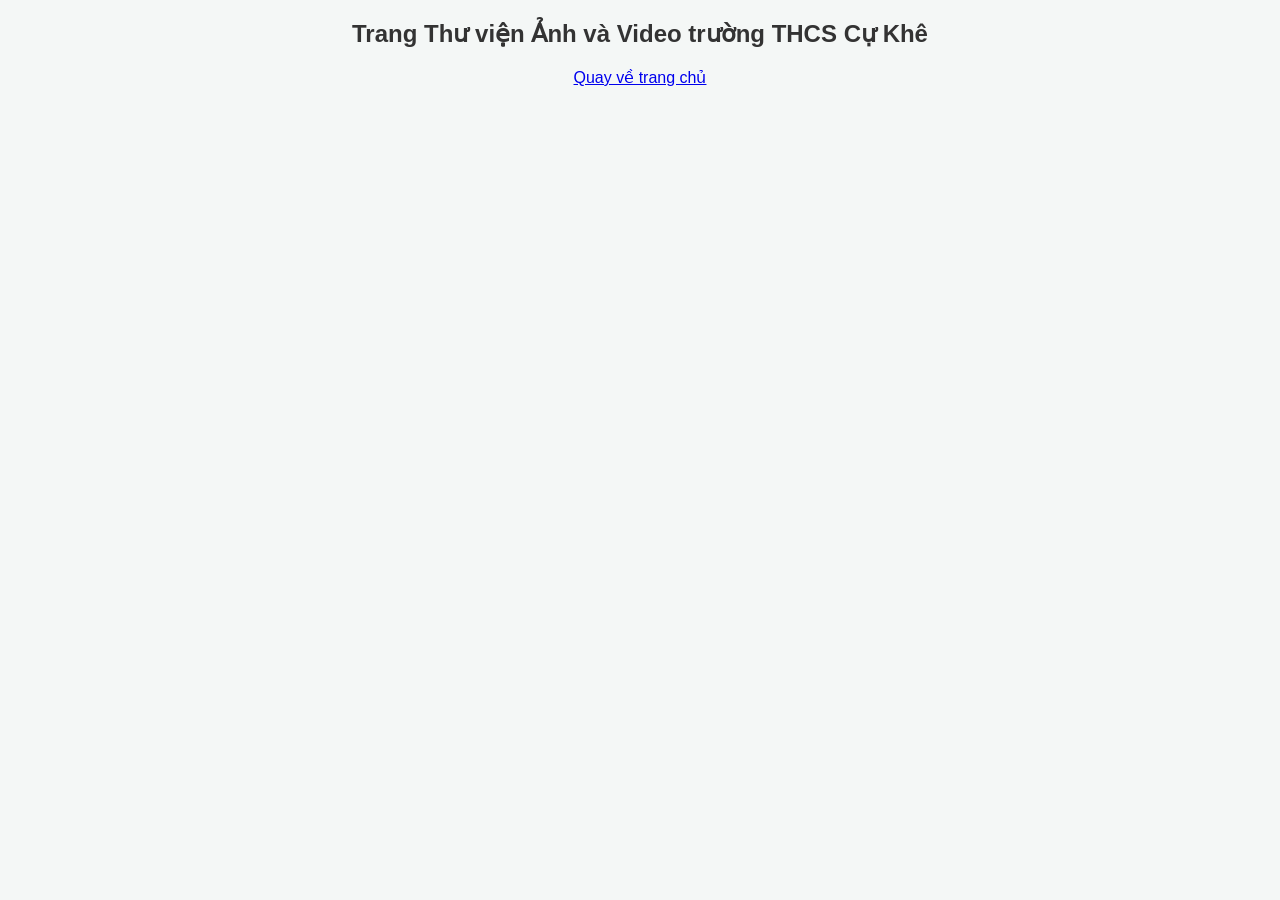
<file: Website/Frontend/Code/Html/anh_va_video.html>
<!DOCTYPE html>
<html lang="vi">
<head><meta charset="UTF-8"><title>Ảnh và Video</title><link rel="stylesheet" href="../../../style.css"></head>
<body><h2 style="padding:20px; text-align:center;">Trang Thư viện Ảnh và Video trường THCS Cự Khê</h2><p style="text-align:center;"><a href="../../../../index.html">Quay về trang chủ</a></p></body>
</html>
</file>
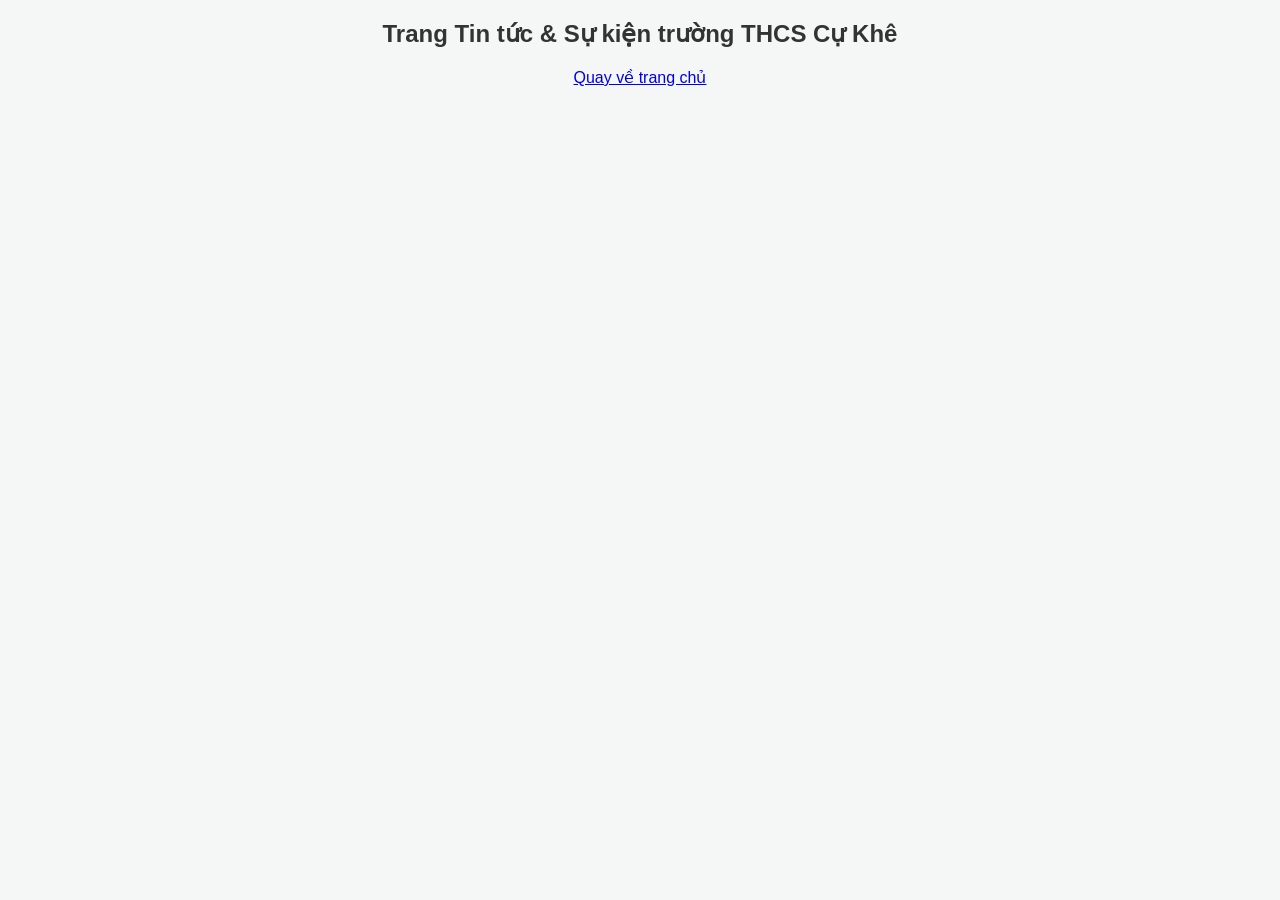
<file: Website/Frontend/Code/Html/tin_tuc_su_kien.html>
<!DOCTYPE html>
<html lang="vi">
<head><meta charset="UTF-8"><title>Tin tức & Sự kiện</title><link rel="stylesheet" href="../../../style.css"></head>
<body><h2 style="padding:20px; text-align:center;">Trang Tin tức & Sự kiện trường THCS Cự Khê</h2><p style="text-align:center;"><a href="../../../../index.html">Quay về trang chủ</a></p></body>
</html>
</file>
<file: Website/style.css>
/* =========================================
   BIẾN MÀU SẮC & THIẾT LẬP CHUNG
========================================= */
:root {
    --primary-color: #0056b3;
    --success-color: #28a745;
    --error-color: #dc3545;
    --light-bg: #f4f7f6;
    --text-color: #333;
}

* {
    box-sizing: border-box;
    margin: 0;
    padding: 0;
    font-family: 'Nunito', 'Segoe UI', sans-serif;
}

body {
    background-color: var(--light-bg);
    color: var(--text-color);
    overflow-x: hidden;
}

/* =========================================
   HEADER & LOGO
========================================= */
.main-header {
    background-color: #ffffff;
    box-shadow: 0 4px 15px rgba(0,0,0,0.05);
    position: sticky;
    top: 0;
    z-index: 1000;
    width: 100%;
}

.header-container {
    max-width: 1400px;
    margin: 0 auto;
    display: flex;
    justify-content: space-between;
    align-items: center;
    padding: 12px 20px;
}

.logo-area {
    display: flex;
    align-items: center;
    gap: 12px;
    z-index: 2000;
}

.school-logo {
    width: 45px;
    height: 45px;
    border-radius: 50%;
    object-fit: cover;
    box-shadow: 0 2px 5px rgba(0,0,0,0.1);
    cursor: pointer;
}

.school-name {
    font-weight: 800;
    font-size: 1.3rem;
    color: var(--primary-color);
    letter-spacing: 0.5px;
}

/* =========================================
   MENU NAVIGATION (DESKTOP)
========================================= */
.sidebar-menu {
    display: flex;
    align-items: center;
    gap: 30px;
}

.nav-links {
    display: flex;
    gap: 25px;
    align-items: center;
}

.nav-links a {
    text-decoration: none;
    color: #555;
    font-weight: 700;
    font-size: 1.05rem;
    padding: 8px 0;
    position: relative;
    transition: color 0.3s;
}

.nav-links a::after {
    content: '';
    position: absolute;
    width: 0;
    height: 3px;
    bottom: 0;
    left: 0;
    background-color: var(--primary-color);
    transition: width 0.3s ease;
    border-radius: 2px;
}

.nav-links a:hover, .nav-links a.active {
    color: var(--primary-color);
}

.nav-links a:hover::after, .nav-links a.active::after {
    width: 100%;
}

/* =========================================
   USER & AUTH AREA
========================================= */
.auth-area {
    min-width: fit-content;
}

.btn-auth {
    text-decoration: none;
    background: linear-gradient(135deg, var(--primary-color), #004494);
    color: white;
    padding: 10px 22px;
    border-radius: 25px;
    font-size: 1rem;
    font-weight: 800;
    transition: all 0.3s ease;
    box-shadow: 0 4px 10px rgba(0, 86, 179, 0.2);
}

.btn-auth:hover {
    transform: translateY(-2px);
    box-shadow: 0 6px 15px rgba(0, 86, 179, 0.4);
}

/* Popup Profile User */
.user-profile-header {
    display: flex;
    align-items: center;
    gap: 12px;
    cursor: pointer;
    position: relative;
    padding: 5px 10px;
    border-radius: 30px;
    transition: background 0.2s;
}

.user-profile-header:hover {
    background: #f0f4f8;
}

.avatar-header {
    width: 45px;
    height: 45px;
    border-radius: 50%;
    object-fit: cover;
    border: 2px solid var(--primary-color);
    box-shadow: 0 2px 6px rgba(0,0,0,0.1);
}

.user-info-text {
    display: flex;
    flex-direction: column;
    text-align: left;
    justify-content: center;
}

.display-name-header {
    font-weight: 800;
    font-size: 1rem;
    color: #222;
    line-height: 1.2;
}

.username-header {
    font-size: 0.8rem;
    color: #666;
    font-weight: 600;
}

.profile-dropdown {
    position: absolute;
    top: 60px;
    right: 0;
    background: white;
    border: none;
    box-shadow: 0 10px 30px rgba(0,0,0,0.1);
    padding: 20px;
    border-radius: 12px;
    display: none;
    width: 300px;
    z-index: 2000;
    animation: fadeInDown 0.2s ease-out;
}

@keyframes fadeInDown {
    from { opacity: 0; transform: translateY(-10px); }
    to { opacity: 1; transform: translateY(0); }
}

.dropdown-block {
    margin-bottom: 12px;
    padding-bottom: 12px;
    border-bottom: 1px solid #eee;
}

.dropdown-block:last-child {
    border-bottom: none;
    margin-bottom: 0;
    padding-bottom: 0;
}

/* =========================================
   NỘI DUNG CHÍNH (TRANG CHỦ)
========================================= */
.main-content {
    max-width: 1200px;
    margin: 40px auto;
    padding: 0 20px;
    min-height: 80vh;
}

.welcome-banner {
    text-align: center;
    padding: 80px 20px;
    background: linear-gradient(135deg, #e0eafc, #cfdef3);
    border-radius: 20px;
    box-shadow: 0 10px 20px rgba(0,0,0,0.05);
}

.welcome-banner h1 {
    font-weight: 800;
    color: var(--primary-color);
    margin-bottom: 15px;
    font-size: 2.2rem;
}

.home-section {
    margin-top: 50px;
}

.section-header {
    display: flex;
    justify-content: space-between;
    align-items: center;
    margin-bottom: 20px;
    border-bottom: 2px solid #e0eafc;
    padding-bottom: 10px;
}

.section-header h2 {
    font-size: 1.6rem;
    color: #1a202c;
    font-weight: 800;
}

.view-all-link {
    text-decoration: none;
    color: var(--primary-color);
    font-weight: 700;
    font-size: 1rem;
    transition: color 0.3s;
}

.view-all-link:hover {
    color: #003d82;
    text-decoration: underline;
}

/* Khung trạng thái trống (Chưa có Sự kiện/Diễn đàn) */
.empty-state-box {
    text-align: center;
    padding: 50px 20px;
    background-color: #ffffff;
    border-radius: 12px;
    border: 2px dashed #cbd5e1;
    box-shadow: 0 4px 15px rgba(0,0,0,0.02);
}

.empty-state-box p {
    font-size: 1.2rem;
    font-weight: 800;
    color: #94a3b8;
    letter-spacing: 1px;
    margin: 0;
}

/* =========================================
   POPUP ADMIN OVERLAY 
========================================= */
.modal-notify-overlay {
    position: fixed;
    top: 0; left: 0; width: 100%; height: 100%;
    background: rgba(0,0,0,0.6);
    display: flex;
    justify-content: center;
    align-items: center;
    z-index: 9999;
}

.modal-notify-card {
    background: white;
    padding: 30px;
    border-radius: 12px;
    text-align: center;
    width: 350px;
    box-shadow: 0 10px 30px rgba(0,0,0,0.2);
}

.modal-notify-title {
    margin-bottom: 20px;
    color: #333;
}

/* =========================================
   RESPONSIVE (ĐIỆN THOẠI & TABLET)
========================================= */
.hamburger {
    display: none;
    cursor: pointer;
    z-index: 2001; 
}

.hamburger span {
    display: block;
    width: 28px;
    height: 3px;
    background-color: var(--primary-color);
    margin: 6px 0;
    transition: 0.3s;
    border-radius: 3px;
}

@media (max-width: 950px) {
    .hamburger { display: block; }
    
    .school-name { display: none; }
    
    /* Sidebar trượt từ bên phải */
    .sidebar-menu {
        position: fixed;
        top: 0;
        right: -350px;
        width: 300px;
        height: 100vh;
        background: white;
        flex-direction: column;
        align-items: flex-start;
        padding: 80px 20px 30px 20px;
        box-shadow: -5px 0 15px rgba(0,0,0,0.1);
        transition: right 0.4s cubic-bezier(0.4, 0, 0.2, 1);
        z-index: 1500;
        overflow-y: auto;
    }

    .sidebar-menu.active {
        right: 0;
    }

    /* Bố cục Menu Navigation trên Sidebar (Hiển thị trước) */
    .nav-links {
        flex-direction: column;
        width: 100%;
        align-items: flex-start;
        gap: 0;
        margin-bottom: 20px;
    }

    .nav-links a {
        width: 100%;
        padding: 15px 10px;
        font-size: 1.1rem;
        border-bottom: 1px solid #f0f0f0;
    }
    
    .nav-links a::after { display: none; } 

    /* Bố cục Auth (User/Đăng nhập) chốt sổ ở dưới cùng */
    .auth-area {
        width: 100%;
        border-top: 2px solid #eee;
        padding-top: 20px;
    }

    .user-profile-header {
        border-radius: 10px;
        background: #f9f9f9;
        padding: 10px;
    }

    .profile-dropdown {
        position: relative;
        top: 0;
        width: 100%;
        box-shadow: none;
        border: 1px solid #eee;
        margin-top: 10px;
        padding: 15px;
    }

    /* Hiệu ứng X cho Hamburger */
    .hamburger.active span:nth-child(1) {
        transform: translateY(9px) rotate(45deg);
    }
    .hamburger.active span:nth-child(2) {
        opacity: 0;
    }
    .hamburger.active span:nth-child(3) {
        transform: translateY(-9px) rotate(-45deg);
    }

    .section-header {
        flex-direction: column;
        align-items: flex-start;
        gap: 10px;
    }
}
</file>
